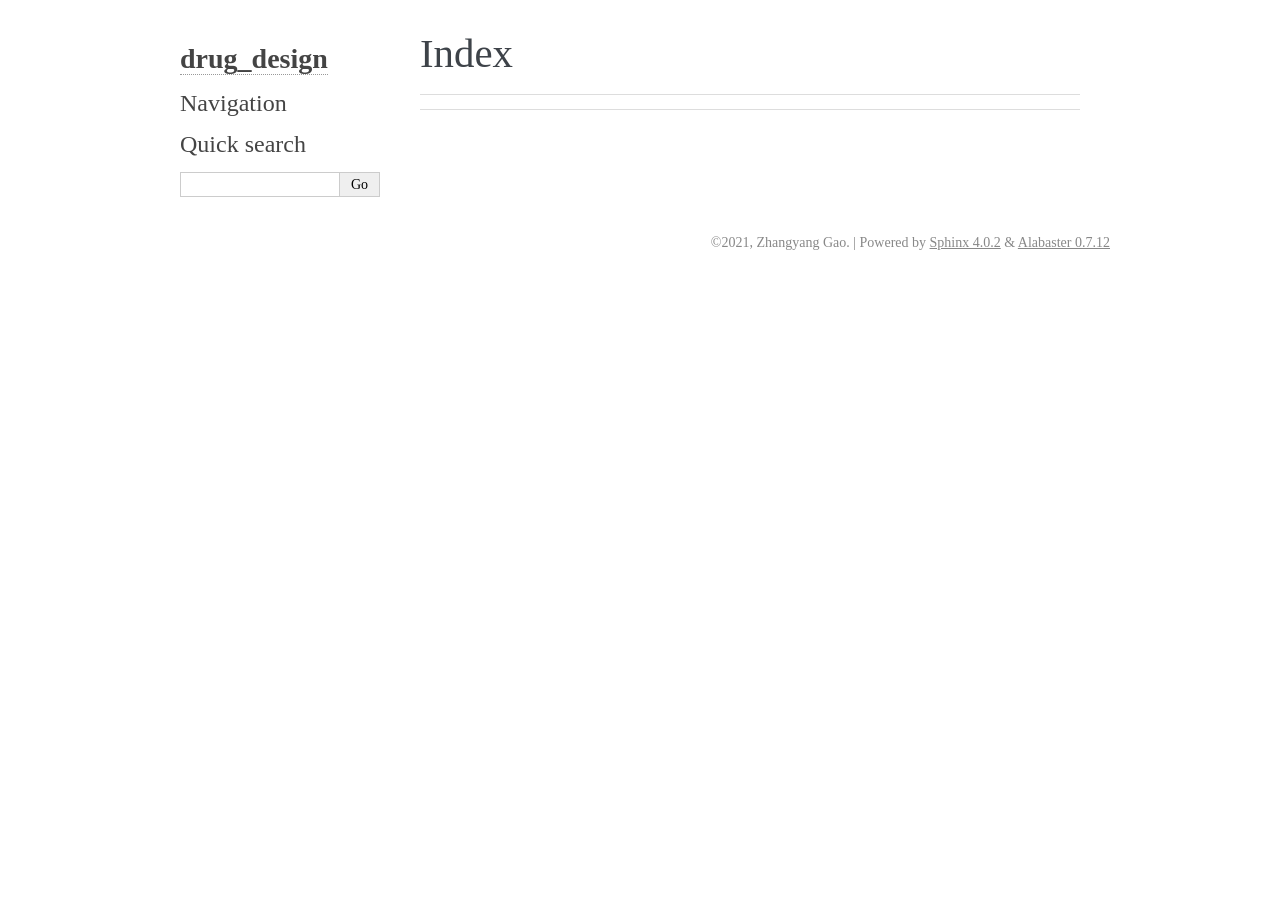
<file: docs/_build/html/genindex.html>
<!DOCTYPE html>

<html>
  <head>
    <meta charset="utf-8" />
    <meta name="viewport" content="width=device-width, initial-scale=1.0" />
    <title>Index &#8212; drug_design  documentation</title>
    <link rel="stylesheet" type="text/css" href="_static/pygments.css" />
    <link rel="stylesheet" type="text/css" href="_static/alabaster.css" />
    <link rel="stylesheet" type="text/css" href="_static/color.css" />
    <script data-url_root="./" id="documentation_options" src="_static/documentation_options.js"></script>
    <script src="_static/jquery.js"></script>
    <script src="_static/underscore.js"></script>
    <script src="_static/doctools.js"></script>
    <link rel="index" title="Index" href="#" />
    <link rel="search" title="Search" href="search.html" />
   
  <link rel="stylesheet" href="_static/custom.css" type="text/css" />
  
  
  <meta name="viewport" content="width=device-width, initial-scale=0.9, maximum-scale=0.9" />

  </head><body>
  

    <div class="document">
      <div class="documentwrapper">
        <div class="bodywrapper">
          

          <div class="body" role="main">
            

<h1 id="index">Index</h1>

<div class="genindex-jumpbox">
 
</div>


          </div>
          
        </div>
      </div>
      <div class="sphinxsidebar" role="navigation" aria-label="main navigation">
        <div class="sphinxsidebarwrapper">
<h1 class="logo"><a href="index.html">drug_design</a></h1>








<h3>Navigation</h3>

<div class="relations">
<h3>Related Topics</h3>
<ul>
  <li><a href="index.html">Documentation overview</a><ul>
  </ul></li>
</ul>
</div>
<div id="searchbox" style="display: none" role="search">
  <h3 id="searchlabel">Quick search</h3>
    <div class="searchformwrapper">
    <form class="search" action="search.html" method="get">
      <input type="text" name="q" aria-labelledby="searchlabel" />
      <input type="submit" value="Go" />
    </form>
    </div>
</div>
<script>$('#searchbox').show(0);</script>








        </div>
      </div>
      <div class="clearer"></div>
    </div>
    <div class="footer">
      &copy;2021, Zhangyang Gao.
      
      |
      Powered by <a href="http://sphinx-doc.org/">Sphinx 4.0.2</a>
      &amp; <a href="https://github.com/bitprophet/alabaster">Alabaster 0.7.12</a>
      
    </div>

    

    
  </body>
</html>
</file>
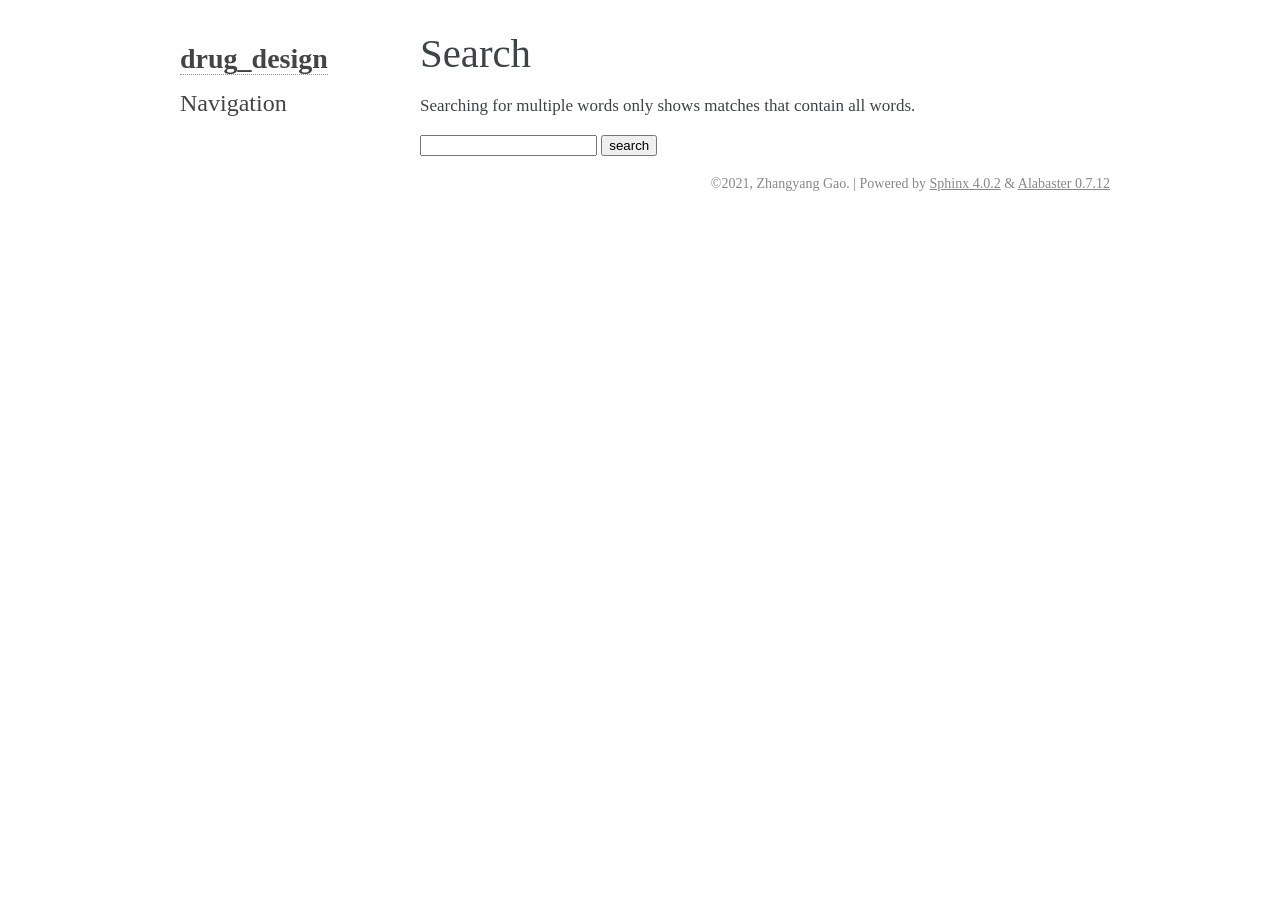
<file: docs/_build/html/search.html>
<!DOCTYPE html>

<html>
  <head>
    <meta charset="utf-8" />
    <meta name="viewport" content="width=device-width, initial-scale=1.0" />
    <title>Search &#8212; drug_design  documentation</title>
    <link rel="stylesheet" type="text/css" href="_static/pygments.css" />
    <link rel="stylesheet" type="text/css" href="_static/alabaster.css" />
    <link rel="stylesheet" type="text/css" href="_static/color.css" />
    
    <script data-url_root="./" id="documentation_options" src="_static/documentation_options.js"></script>
    <script src="_static/jquery.js"></script>
    <script src="_static/underscore.js"></script>
    <script src="_static/doctools.js"></script>
    <script src="_static/searchtools.js"></script>
    <script src="_static/language_data.js"></script>
    <link rel="index" title="Index" href="genindex.html" />
    <link rel="search" title="Search" href="#" />
  <script src="searchindex.js" defer></script>
  
   
  <link rel="stylesheet" href="_static/custom.css" type="text/css" />
  
  
  <meta name="viewport" content="width=device-width, initial-scale=0.9, maximum-scale=0.9" />


  </head><body>
  

    <div class="document">
      <div class="documentwrapper">
        <div class="bodywrapper">
          

          <div class="body" role="main">
            
  <h1 id="search-documentation">Search</h1>
  
  <div id="fallback" class="admonition warning">
  <script>$('#fallback').hide();</script>
  <p>
    Please activate JavaScript to enable the search
    functionality.
  </p>
  </div>
  
  
  <p>
    Searching for multiple words only shows matches that contain
    all words.
  </p>
  
  
  <form action="" method="get">
    <input type="text" name="q" aria-labelledby="search-documentation" value="" />
    <input type="submit" value="search" />
    <span id="search-progress" style="padding-left: 10px"></span>
  </form>
  
  
  
  <div id="search-results">
  
  </div>
  

          </div>
          
        </div>
      </div>
      <div class="sphinxsidebar" role="navigation" aria-label="main navigation">
        <div class="sphinxsidebarwrapper">
<h1 class="logo"><a href="index.html">drug_design</a></h1>








<h3>Navigation</h3>

<div class="relations">
<h3>Related Topics</h3>
<ul>
  <li><a href="index.html">Documentation overview</a><ul>
  </ul></li>
</ul>
</div>








        </div>
      </div>
      <div class="clearer"></div>
    </div>
    <div class="footer">
      &copy;2021, Zhangyang Gao.
      
      |
      Powered by <a href="http://sphinx-doc.org/">Sphinx 4.0.2</a>
      &amp; <a href="https://github.com/bitprophet/alabaster">Alabaster 0.7.12</a>
      
    </div>

    

    
  </body>
</html>
</file>
<file: docs/_build/html/_static/pygments.css>
pre { line-height: 125%; }
td.linenos .normal { color: inherit; background-color: transparent; padding-left: 5px; padding-right: 5px; }
span.linenos { color: inherit; background-color: transparent; padding-left: 5px; padding-right: 5px; }
td.linenos .special { color: #000000; background-color: #ffffc0; padding-left: 5px; padding-right: 5px; }
span.linenos.special { color: #000000; background-color: #ffffc0; padding-left: 5px; padding-right: 5px; }
.highlight .hll { background-color: #ffffcc }
.highlight { background: #f8f8f8; }
.highlight .c { color: #8f5902; font-style: italic } /* Comment */
.highlight .err { color: #a40000; border: 1px solid #ef2929 } /* Error */
.highlight .g { color: #000000 } /* Generic */
.highlight .k { color: #004461; font-weight: bold } /* Keyword */
.highlight .l { color: #000000 } /* Literal */
.highlight .n { color: #000000 } /* Name */
.highlight .o { color: #582800 } /* Operator */
.highlight .x { color: #000000 } /* Other */
.highlight .p { color: #000000; font-weight: bold } /* Punctuation */
.highlight .ch { color: #8f5902; font-style: italic } /* Comment.Hashbang */
.highlight .cm { color: #8f5902; font-style: italic } /* Comment.Multiline */
.highlight .cp { color: #8f5902 } /* Comment.Preproc */
.highlight .cpf { color: #8f5902; font-style: italic } /* Comment.PreprocFile */
.highlight .c1 { color: #8f5902; font-style: italic } /* Comment.Single */
.highlight .cs { color: #8f5902; font-style: italic } /* Comment.Special */
.highlight .gd { color: #a40000 } /* Generic.Deleted */
.highlight .ge { color: #000000; font-style: italic } /* Generic.Emph */
.highlight .gr { color: #ef2929 } /* Generic.Error */
.highlight .gh { color: #000080; font-weight: bold } /* Generic.Heading */
.highlight .gi { color: #00A000 } /* Generic.Inserted */
.highlight .go { color: #888888 } /* Generic.Output */
.highlight .gp { color: #745334 } /* Generic.Prompt */
.highlight .gs { color: #000000; font-weight: bold } /* Generic.Strong */
.highlight .gu { color: #800080; font-weight: bold } /* Generic.Subheading */
.highlight .gt { color: #a40000; font-weight: bold } /* Generic.Traceback */
.highlight .kc { color: #004461; font-weight: bold } /* Keyword.Constant */
.highlight .kd { color: #004461; font-weight: bold } /* Keyword.Declaration */
.highlight .kn { color: #004461; font-weight: bold } /* Keyword.Namespace */
.highlight .kp { color: #004461; font-weight: bold } /* Keyword.Pseudo */
.highlight .kr { color: #004461; font-weight: bold } /* Keyword.Reserved */
.highlight .kt { color: #004461; font-weight: bold } /* Keyword.Type */
.highlight .ld { color: #000000 } /* Literal.Date */
.highlight .m { color: #990000 } /* Literal.Number */
.highlight .s { color: #4e9a06 } /* Literal.String */
.highlight .na { color: #c4a000 } /* Name.Attribute */
.highlight .nb { color: #004461 } /* Name.Builtin */
.highlight .nc { color: #000000 } /* Name.Class */
.highlight .no { color: #000000 } /* Name.Constant */
.highlight .nd { color: #888888 } /* Name.Decorator */
.highlight .ni { color: #ce5c00 } /* Name.Entity */
.highlight .ne { color: #cc0000; font-weight: bold } /* Name.Exception */
.highlight .nf { color: #000000 } /* Name.Function */
.highlight .nl { color: #f57900 } /* Name.Label */
.highlight .nn { color: #000000 } /* Name.Namespace */
.highlight .nx { color: #000000 } /* Name.Other */
.highlight .py { color: #000000 } /* Name.Property */
.highlight .nt { color: #004461; font-weight: bold } /* Name.Tag */
.highlight .nv { color: #000000 } /* Name.Variable */
.highlight .ow { color: #004461; font-weight: bold } /* Operator.Word */
.highlight .w { color: #f8f8f8; text-decoration: underline } /* Text.Whitespace */
.highlight .mb { color: #990000 } /* Literal.Number.Bin */
.highlight .mf { color: #990000 } /* Literal.Number.Float */
.highlight .mh { color: #990000 } /* Literal.Number.Hex */
.highlight .mi { color: #990000 } /* Literal.Number.Integer */
.highlight .mo { color: #990000 } /* Literal.Number.Oct */
.highlight .sa { color: #4e9a06 } /* Literal.String.Affix */
.highlight .sb { color: #4e9a06 } /* Literal.String.Backtick */
.highlight .sc { color: #4e9a06 } /* Literal.String.Char */
.highlight .dl { color: #4e9a06 } /* Literal.String.Delimiter */
.highlight .sd { color: #8f5902; font-style: italic } /* Literal.String.Doc */
.highlight .s2 { color: #4e9a06 } /* Literal.String.Double */
.highlight .se { color: #4e9a06 } /* Literal.String.Escape */
.highlight .sh { color: #4e9a06 } /* Literal.String.Heredoc */
.highlight .si { color: #4e9a06 } /* Literal.String.Interpol */
.highlight .sx { color: #4e9a06 } /* Literal.String.Other */
.highlight .sr { color: #4e9a06 } /* Literal.String.Regex */
.highlight .s1 { color: #4e9a06 } /* Literal.String.Single */
.highlight .ss { color: #4e9a06 } /* Literal.String.Symbol */
.highlight .bp { color: #3465a4 } /* Name.Builtin.Pseudo */
.highlight .fm { color: #000000 } /* Name.Function.Magic */
.highlight .vc { color: #000000 } /* Name.Variable.Class */
.highlight .vg { color: #000000 } /* Name.Variable.Global */
.highlight .vi { color: #000000 } /* Name.Variable.Instance */
.highlight .vm { color: #000000 } /* Name.Variable.Magic */
.highlight .il { color: #990000 } /* Literal.Number.Integer.Long */
</file>
<file: docs/_build/html/_static/alabaster.css>
@import url("basic.css");

/* -- page layout ----------------------------------------------------------- */

body {
    font-family: Georgia, serif;
    font-size: 17px;
    background-color: #fff;
    color: #000;
    margin: 0;
    padding: 0;
}


div.document {
    width: 940px;
    margin: 30px auto 0 auto;
}

div.documentwrapper {
    float: left;
    width: 100%;
}

div.bodywrapper {
    margin: 0 0 0 220px;
}

div.sphinxsidebar {
    width: 220px;
    font-size: 14px;
    line-height: 1.5;
}

hr {
    border: 1px solid #B1B4B6;
}

div.body {
    background-color: #fff;
    color: #3E4349;
    padding: 0 30px 0 30px;
}

div.body > .section {
    text-align: left;
}

div.footer {
    width: 940px;
    margin: 20px auto 30px auto;
    font-size: 14px;
    color: #888;
    text-align: right;
}

div.footer a {
    color: #888;
}

p.caption {
    font-family: inherit;
    font-size: inherit;
}


div.relations {
    display: none;
}


div.sphinxsidebar a {
    color: #444;
    text-decoration: none;
    border-bottom: 1px dotted #999;
}

div.sphinxsidebar a:hover {
    border-bottom: 1px solid #999;
}

div.sphinxsidebarwrapper {
    padding: 18px 10px;
}

div.sphinxsidebarwrapper p.logo {
    padding: 0;
    margin: -10px 0 0 0px;
    text-align: center;
}

div.sphinxsidebarwrapper h1.logo {
    margin-top: -10px;
    text-align: center;
    margin-bottom: 5px;
    text-align: left;
}

div.sphinxsidebarwrapper h1.logo-name {
    margin-top: 0px;
}

div.sphinxsidebarwrapper p.blurb {
    margin-top: 0;
    font-style: normal;
}

div.sphinxsidebar h3,
div.sphinxsidebar h4 {
    font-family: Georgia, serif;
    color: #444;
    font-size: 24px;
    font-weight: normal;
    margin: 0 0 5px 0;
    padding: 0;
}

div.sphinxsidebar h4 {
    font-size: 20px;
}

div.sphinxsidebar h3 a {
    color: #444;
}

div.sphinxsidebar p.logo a,
div.sphinxsidebar h3 a,
div.sphinxsidebar p.logo a:hover,
div.sphinxsidebar h3 a:hover {
    border: none;
}

div.sphinxsidebar p {
    color: #555;
    margin: 10px 0;
}

div.sphinxsidebar ul {
    margin: 10px 0;
    padding: 0;
    color: #000;
}

div.sphinxsidebar ul li.toctree-l1 > a {
    font-size: 120%;
}

div.sphinxsidebar ul li.toctree-l2 > a {
    font-size: 110%;
}

div.sphinxsidebar input {
    border: 1px solid #CCC;
    font-family: Georgia, serif;
    font-size: 1em;
}

div.sphinxsidebar hr {
    border: none;
    height: 1px;
    color: #AAA;
    background: #AAA;

    text-align: left;
    margin-left: 0;
    width: 50%;
}

div.sphinxsidebar .badge {
    border-bottom: none;
}

div.sphinxsidebar .badge:hover {
    border-bottom: none;
}

/* To address an issue with donation coming after search */
div.sphinxsidebar h3.donation {
    margin-top: 10px;
}

/* -- body styles ----------------------------------------------------------- */

a {
    color: #004B6B;
    text-decoration: underline;
}

a:hover {
    color: #6D4100;
    text-decoration: underline;
}

div.body h1,
div.body h2,
div.body h3,
div.body h4,
div.body h5,
div.body h6 {
    font-family: Georgia, serif;
    font-weight: normal;
    margin: 30px 0px 10px 0px;
    padding: 0;
}

div.body h1 { margin-top: 0; padding-top: 0; font-size: 240%; }
div.body h2 { font-size: 180%; }
div.body h3 { font-size: 150%; }
div.body h4 { font-size: 130%; }
div.body h5 { font-size: 100%; }
div.body h6 { font-size: 100%; }

a.headerlink {
    color: #DDD;
    padding: 0 4px;
    text-decoration: none;
}

a.headerlink:hover {
    color: #444;
    background: #EAEAEA;
}

div.body p, div.body dd, div.body li {
    line-height: 1.4em;
}

div.admonition {
    margin: 20px 0px;
    padding: 10px 30px;
    background-color: #EEE;
    border: 1px solid #CCC;
}

div.admonition tt.xref, div.admonition code.xref, div.admonition a tt {
    background-color: #FBFBFB;
    border-bottom: 1px solid #fafafa;
}

div.admonition p.admonition-title {
    font-family: Georgia, serif;
    font-weight: normal;
    font-size: 24px;
    margin: 0 0 10px 0;
    padding: 0;
    line-height: 1;
}

div.admonition p.last {
    margin-bottom: 0;
}

div.highlight {
    background-color: #fff;
}

dt:target, .highlight {
    background: #FAF3E8;
}

div.warning {
    background-color: #FCC;
    border: 1px solid #FAA;
}

div.danger {
    background-color: #FCC;
    border: 1px solid #FAA;
    -moz-box-shadow: 2px 2px 4px #D52C2C;
    -webkit-box-shadow: 2px 2px 4px #D52C2C;
    box-shadow: 2px 2px 4px #D52C2C;
}

div.error {
    background-color: #FCC;
    border: 1px solid #FAA;
    -moz-box-shadow: 2px 2px 4px #D52C2C;
    -webkit-box-shadow: 2px 2px 4px #D52C2C;
    box-shadow: 2px 2px 4px #D52C2C;
}

div.caution {
    background-color: #FCC;
    border: 1px solid #FAA;
}

div.attention {
    background-color: #FCC;
    border: 1px solid #FAA;
}

div.important {
    background-color: #EEE;
    border: 1px solid #CCC;
}

div.note {
    background-color: #EEE;
    border: 1px solid #CCC;
}

div.tip {
    background-color: #EEE;
    border: 1px solid #CCC;
}

div.hint {
    background-color: #EEE;
    border: 1px solid #CCC;
}

div.seealso {
    background-color: #EEE;
    border: 1px solid #CCC;
}

div.topic {
    background-color: #EEE;
}

p.admonition-title {
    display: inline;
}

p.admonition-title:after {
    content: ":";
}

pre, tt, code {
    font-family: 'Consolas', 'Menlo', 'DejaVu Sans Mono', 'Bitstream Vera Sans Mono', monospace;
    font-size: 0.9em;
}

.hll {
    background-color: #FFC;
    margin: 0 -12px;
    padding: 0 12px;
    display: block;
}

img.screenshot {
}

tt.descname, tt.descclassname, code.descname, code.descclassname {
    font-size: 0.95em;
}

tt.descname, code.descname {
    padding-right: 0.08em;
}

img.screenshot {
    -moz-box-shadow: 2px 2px 4px #EEE;
    -webkit-box-shadow: 2px 2px 4px #EEE;
    box-shadow: 2px 2px 4px #EEE;
}

table.docutils {
    border: 1px solid #888;
    -moz-box-shadow: 2px 2px 4px #EEE;
    -webkit-box-shadow: 2px 2px 4px #EEE;
    box-shadow: 2px 2px 4px #EEE;
}

table.docutils td, table.docutils th {
    border: 1px solid #888;
    padding: 0.25em 0.7em;
}

table.field-list, table.footnote {
    border: none;
    -moz-box-shadow: none;
    -webkit-box-shadow: none;
    box-shadow: none;
}

table.footnote {
    margin: 15px 0;
    width: 100%;
    border: 1px solid #EEE;
    background: #FDFDFD;
    font-size: 0.9em;
}

table.footnote + table.footnote {
    margin-top: -15px;
    border-top: none;
}

table.field-list th {
    padding: 0 0.8em 0 0;
}

table.field-list td {
    padding: 0;
}

table.field-list p {
    margin-bottom: 0.8em;
}

/* Cloned from
 * https://github.com/sphinx-doc/sphinx/commit/ef60dbfce09286b20b7385333d63a60321784e68
 */
.field-name {
    -moz-hyphens: manual;
    -ms-hyphens: manual;
    -webkit-hyphens: manual;
    hyphens: manual;
}

table.footnote td.label {
    width: .1px;
    padding: 0.3em 0 0.3em 0.5em;
}

table.footnote td {
    padding: 0.3em 0.5em;
}

dl {
    margin: 0;
    padding: 0;
}

dl dd {
    margin-left: 30px;
}

blockquote {
    margin: 0 0 0 30px;
    padding: 0;
}

ul, ol {
    /* Matches the 30px from the narrow-screen "li > ul" selector below */
    margin: 10px 0 10px 30px;
    padding: 0;
}

pre {
    background: #EEE;
    padding: 7px 30px;
    margin: 15px 0px;
    line-height: 1.3em;
}

div.viewcode-block:target {
    background: #ffd;
}

dl pre, blockquote pre, li pre {
    margin-left: 0;
    padding-left: 30px;
}

tt, code {
    background-color: #ecf0f3;
    color: #222;
    /* padding: 1px 2px; */
}

tt.xref, code.xref, a tt {
    background-color: #FBFBFB;
    border-bottom: 1px solid #fff;
}

a.reference {
    text-decoration: none;
    border-bottom: 1px dotted #004B6B;
}

/* Don't put an underline on images */
a.image-reference, a.image-reference:hover {
    border-bottom: none;
}

a.reference:hover {
    border-bottom: 1px solid #6D4100;
}

a.footnote-reference {
    text-decoration: none;
    font-size: 0.7em;
    vertical-align: top;
    border-bottom: 1px dotted #004B6B;
}

a.footnote-reference:hover {
    border-bottom: 1px solid #6D4100;
}

a:hover tt, a:hover code {
    background: #EEE;
}


@media screen and (max-width: 870px) {

    div.sphinxsidebar {
    	display: none;
    }

    div.document {
       width: 100%;

    }

    div.documentwrapper {
    	margin-left: 0;
    	margin-top: 0;
    	margin-right: 0;
    	margin-bottom: 0;
    }

    div.bodywrapper {
    	margin-top: 0;
    	margin-right: 0;
    	margin-bottom: 0;
    	margin-left: 0;
    }

    ul {
    	margin-left: 0;
    }

	li > ul {
        /* Matches the 30px from the "ul, ol" selector above */
		margin-left: 30px;
	}

    .document {
    	width: auto;
    }

    .footer {
    	width: auto;
    }

    .bodywrapper {
    	margin: 0;
    }

    .footer {
    	width: auto;
    }

    .github {
        display: none;
    }



}



@media screen and (max-width: 875px) {

    body {
        margin: 0;
        padding: 20px 30px;
    }

    div.documentwrapper {
        float: none;
        background: #fff;
    }

    div.sphinxsidebar {
        display: block;
        float: none;
        width: 102.5%;
        margin: 50px -30px -20px -30px;
        padding: 10px 20px;
        background: #333;
        color: #FFF;
    }

    div.sphinxsidebar h3, div.sphinxsidebar h4, div.sphinxsidebar p,
    div.sphinxsidebar h3 a {
        color: #fff;
    }

    div.sphinxsidebar a {
        color: #AAA;
    }

    div.sphinxsidebar p.logo {
        display: none;
    }

    div.document {
        width: 100%;
        margin: 0;
    }

    div.footer {
        display: none;
    }

    div.bodywrapper {
        margin: 0;
    }

    div.body {
        min-height: 0;
        padding: 0;
    }

    .rtd_doc_footer {
        display: none;
    }

    .document {
        width: auto;
    }

    .footer {
        width: auto;
    }

    .footer {
        width: auto;
    }

    .github {
        display: none;
    }
}


/* misc. */

.revsys-inline {
    display: none!important;
}

/* Make nested-list/multi-paragraph items look better in Releases changelog
 * pages. Without this, docutils' magical list fuckery causes inconsistent
 * formatting between different release sub-lists.
 */
div#changelog > div.section > ul > li > p:only-child {
    margin-bottom: 0;
}

/* Hide fugly table cell borders in ..bibliography:: directive output */
table.docutils.citation, table.docutils.citation td, table.docutils.citation th {
  border: none;
  /* Below needed in some edge cases; if not applied, bottom shadows appear */
  -moz-box-shadow: none;
  -webkit-box-shadow: none;
  box-shadow: none;
}


/* relbar */

.related {
    line-height: 30px;
    width: 100%;
    font-size: 0.9rem;
}

.related.top {
    border-bottom: 1px solid #EEE;
    margin-bottom: 20px;
}

.related.bottom {
    border-top: 1px solid #EEE;
}

.related ul {
    padding: 0;
    margin: 0;
    list-style: none;
}

.related li {
    display: inline;
}

nav#rellinks {
    float: right;
}

nav#rellinks li+li:before {
    content: "|";
}

nav#breadcrumbs li+li:before {
    content: "\00BB";
}

/* Hide certain items when printing */
@media print {
    div.related {
        display: none;
    }
}
</file>
<file: docs/_build/html/_static/color.css>
.red {color:red}

.green {color:green}
</file>
<file: docs/_build/html/_static/custom.css>
.red {color:red}

.green {color:green}
</file>
